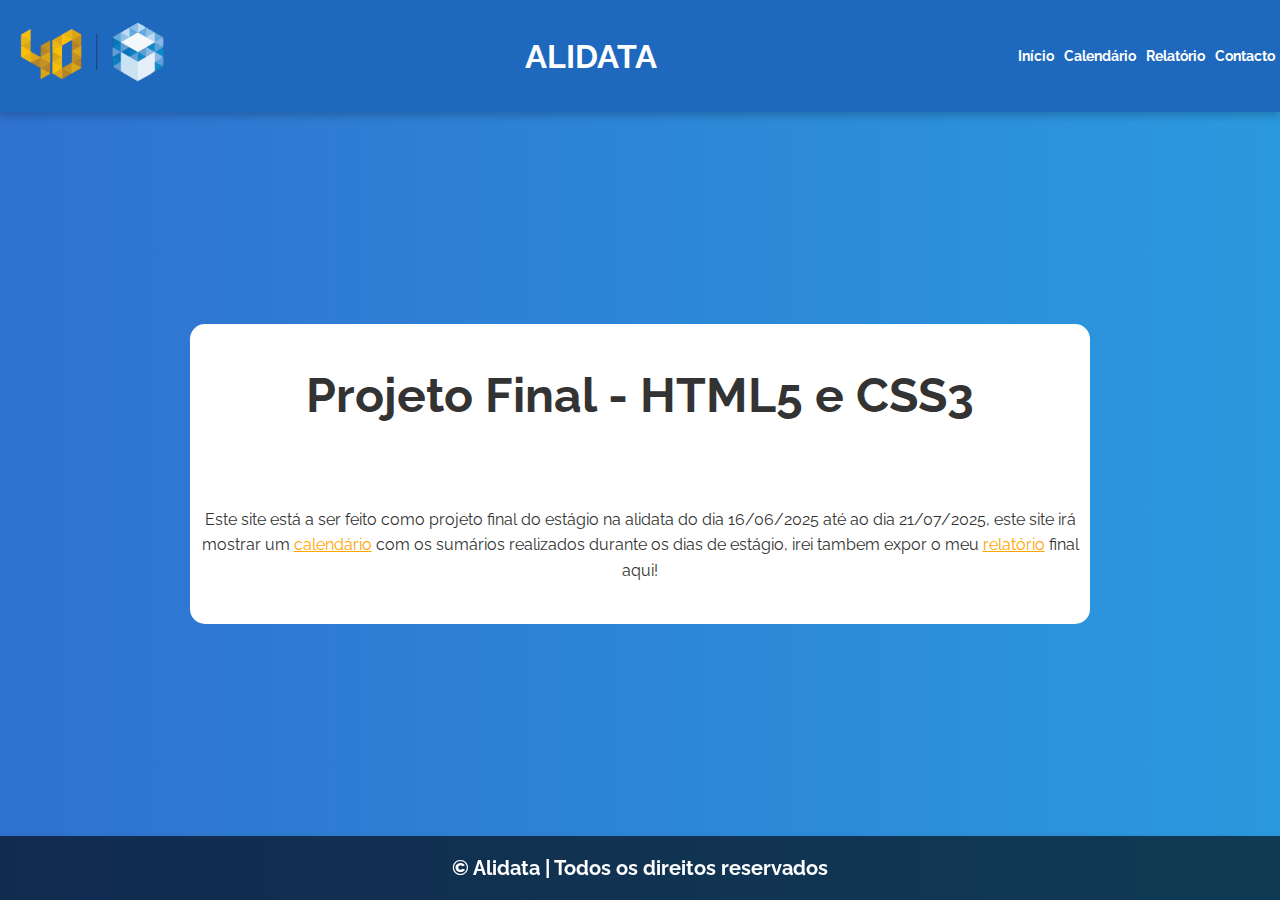
<file: index.html>
<!DOCTYPE html>
<html lang="pt-pt">
<head>
    <meta charset="UTF-8">
    <meta name="viewport" content="width=device-width, initial-scale=1.0">
    <title>Alidata | Início</title>
    <link rel="shortcut icon" href="imagens/alidata-icon.ico" type="image/x-icon">
    <link rel="stylesheet" href="style.css">
</head>
<body>
    
    <header>
        
        <div class="container-header">

            <div class="container-header-img">
               <picture>
                <source media="(max-width: 500px)" srcset="imagens/alidata2-pq.png"><img src="imagens/alidata2.png" alt="Alidata">
               </picture>
            </div>

            <div class="container-header-titulo">
                <h1>
                    ALIDATA
                </h1>
            </div>

            <div class="container-header-menu">
                <nav>
                    <a href="index.html">Início</a>
                    <a href="calendario.html">Calendário</a>
                    <a href="relatorio.html">Relatório</a>
                    <a href="contacto.html">Contacto</a>
                </nav>
            </div>

        </div>

    </header>

    <main>
         <article class="container-main-article-principal">
            <section class="container-main-h1-PF">
                <h1>Projeto Final - HTML5 e CSS3</h1>
            </section>
            <section class="container-main-p-p1">
                <p>Este site está a ser feito como projeto final do estágio na alidata do dia 16/06/2025 até ao dia 21/07/2025, este site irá mostrar um <a style="color: orange;" href="calendario.html">calendário</a> com os sumários realizados durante os dias de estágio, irei tambem expor o meu <a style="color: orange;" href="relatorio.html">relatório</a> final aqui!</p>
            </section>

            
         </article>
    </main>

    <footer>
        <div class="container-footer-h2">
            <h2>
                © Alidata | Todos os direitos reservados
            </h2>
        </div>
    </footer>

</body>
</html>
</file>
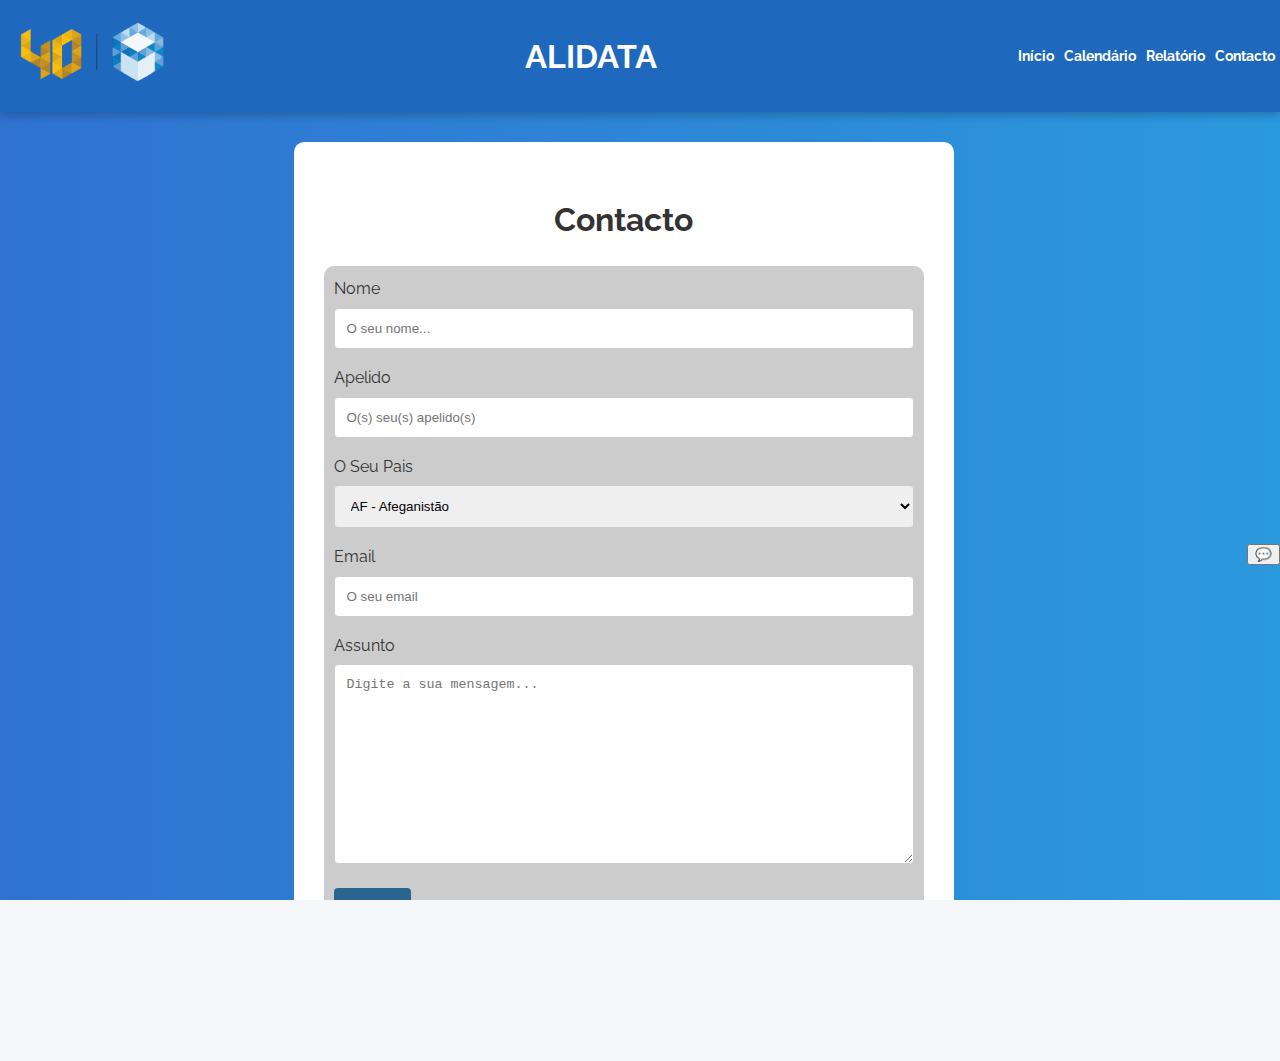
<file: contacto.html>
<!DOCTYPE html>
<html lang="pt-pt">
<head>
    <meta charset="UTF-8">
    <meta name="viewport" content="width=device-width, initial-scale=1.0">
    <title>Alidata | Contacto</title>
    <link rel="shortcut icon" href="imagens/alidata-icon.ico" type="image/x-icon">
    <link rel="stylesheet" href="style.css">
</head>

<body class="fade-in">

    <header>
        
        <div class="container-header">

            <div class="container-header-img">
               <picture>
                <source media="(max-width: 500px)" srcset="imagens/alidata2-pq.png"><img src="imagens/alidata2.png" alt="Alidata">
               </picture>
            </div>

            <div class="container-header-titulo">
                <h1>
                    ALIDATA
                </h1>
            </div>

            <div class="container-header-menu">
                <nav>
                    <a href="index.html">Início</a>
                    <a href="calendario.html">Calendário</a>
                    <a href="relatorio.html">Relatório</a>
                    <a href="contacto.html">Contacto</a>
                </nav>
            </div>

        </div>

    </header>

    <main>
         <div class="container">
             <form id="contact-form">
               <h1 style="text-align: center;">Contacto</h1>
            <div class="container-main-background-contacto">
                
                <label for="fname">Nome</label>
                <input type="text" id="fname" name="firstname" placeholder="O seu nome...">
                
                    <label for="lname">Apelido</label>
                    <input type="text" id="lname" name="lastname" placeholder="O(s) seu(s) apelido(s)">
                    <label for="country">O Seu Pais</label>
                    <select id="country" name="country">
                
                <option value="Afeganistão">AF - Afeganistão</option>
                <option value="África do Sul">ZA - África do Sul</option>
                <option value="Albânia">AL - Albânia</option>
                <option value="Alemanha">DE - Alemanha</option>
                <option value="Andorra">AD - Andorra</option>
                <option value="Angola">AO - Angola</option>
                <option value="Anguilla">AI - Anguilla</option>
                <option value="Antártica">AQ - Antártica</option>
                <option value="Antígua e Barbuda">AG - Antígua e Barbuda</option>
                <option value="Arábia Saudita">SA - Arábia Saudita</option>
                <option value="Argélia">DZ - Argélia</option>
                <option value="Argentina">AR - Argentina</option>
                <option value="Armênia">AM - Armênia</option>
                <option value="Aruba">AW - Aruba</option>
                <option value="Austrália">AU - Austrália</option>
                <option value="Áustria">AT - Áustria</option>
                <option value="Azerbaijão">AZ - Azerbaijão</option>
                <option value="Bahamas">BS - Bahamas</option>
                <option value="Bangladesh">BD - Bangladesh</option>
                <option value="Barbados">BB - Barbados</option>
                <option value="Barém">BH - Barém</option>
                <option value="Belarus">BY - Belarus</option>
                <option value="Bélgica">BE - Bélgica</option>
                <option value="Belize">BZ - Belize</option>
                <option value="Benin">BJ - Benin</option>
                <option value="Bermuda">BM - Bermuda</option>
                <option value="Birmânia">MM - Birmânia</option>
                <option value="Bolívia">BO - Bolívia</option>
                <option value="Bósnia e Herzegovina">BA - Bósnia e Herzegovina</option>
                <option value="Botswana">BW - Botswana</option>
                <option value="Brasil">BR - Brasil</option>
                <option value="Brunei">BN - Brunei</option>
                <option value="Bulgária">BG - Bulgária</option>
                <option value="Burkina Faso">BF - Burkina Faso</option>
                <option value="Burundi">BI - Burundi</option>
                <option value="Butão">BT - Butão</option>
                <option value="Cabo Verde">CV - Cabo Verde</option>
                <option value="Camarões">CM - Camarões</option>
                <option value="Camboja">KH - Camboja</option>
                <option value="Canadá">CA - Canadá</option>
                <option value="Cazaquistão">KZ - Cazaquistão</option>
                <option value="Chad">TD - Chad</option>
                <option value="Chile">CL - Chile</option>
                <option value="China">CN - China</option>
                <option value="Chipre">CY - Chipre</option>
                <option value="Cingapura">SG - Cingapura</option>
                <option value="Cisjordânia">PS - Cisjordânia</option>
                <option value="Colômbia">CO - Colômbia</option>
                <option value="Cômoros">KM - Cômoros</option>
                <option value="Coreia do Norte">KP - Coreia do Norte</option>
                <option value="Coreia do Sul">KR - Coreia do Sul</option>
                <option value="Costa do Marfim">CI - Costa do Marfim</option>
                <option value="Costa Rica">CR - Costa Rica</option>
                <option value="Croácia">HR - Croácia</option>
                <option value="Cuba">CU - Cuba</option>
                <option value="Curaçao">CW - Curaçao</option>
                <option value="Dinamarca">DK - Dinamarca</option>
                <option value="Djibuti">DJ - Djibuti</option>
                <option value="Dominica">DM - Dominica</option>
                <option value="Egito">EG - Egito</option>
                <option value="El Salvador">SV - El Salvador</option>
                <option value="Emirados Árabes Unidos">AE - Emirados Árabes Unidos</option>
                <option value="Equador">EC - Equador</option>
                <option value="Eritréia">ER - Eritréia</option>
                <option value="Eslováquia">SK - Eslováquia</option>
                <option value="Eslovênia">SI - Eslovênia</option>
                <option value="Espanha">ES - Espanha</option>
                <option value="Estados Unidos">US - Estados Unidos</option>
                <option value="Estônia">EE - Estônia</option>
                <option value="Etiópia">ET - Etiópia</option>
                <option value="Faixa de Gaza">PS - Faixa de Gaza</option>
                <option value="Fiji">FJ - Fiji</option>
                <option value="Filipinas">PH - Filipinas</option>
                <option value="Finlândia">FI - Finlândia</option>
                <option value="França Metropolitana">FX - França Metropolitana</option>
                <option value="França">FR - França</option>
                <option value="Gabão">GA - Gabão</option>
                <option value="Gâmbia">GM - Gâmbia</option>
                <option value="Gana">GH - Gana</option>
                <option value="Geórgia do Sul e Ilhas">GS - Geórgia do Sul e Ilhas</option>
                <option value="Geórgia">GE - Geórgia</option>
                <option value="Gibraltar">GI - Gibraltar</option>
                <option value="Grécia">GR - Grécia</option>
                <option value="Greenland">GL - Greenland</option>
                <option value="Grenada">GD - Grenada</option>
                <option value="Guadelupe">GP - Guadelupe</option>
                <option value="Guam">GU - Guam</option>
                <option value="Guatemala">GT - Guatemala</option>
                <option value="Guernsey">GG - Guernsey</option>
                <option value="Guiana Francesa">GF - Guiana Francesa</option>
                <option value="Guiana">GY - Guiana</option>
                <option value="Guiné Equatorial">GQ - Guiné Equatorial</option>
                <option value="Guiné">GN - Guiné</option>
                <option value="Guiné-Bissau">GW - Guiné-Bissau</option>
                <option value="Haiti">HT - Haiti</option>
                <option value="Holanda">NL - Holanda</option>
                <option value="Honduras">HN - Honduras</option>
                <option value="Hong Kong">HK - Hong Kong</option>
                <option value="Hungria">HU - Hungria</option>
                <option value="Iêmen">YE - Iêmen</option>
                <option value="Ilha Bouvet">BV - Ilha Bouvet</option>
                <option value="Ilha Christmas">CX - Ilha Christmas</option>
                <option value="Ilha de Man">IM - Ilha de Man</option>
                <option value="Ilha Norfolk">NF - Ilha Norfolk</option>
                <option value="Ilhas Caiman">KY - Ilhas Caiman</option>
                <option value="Ilhas Cocos (Keeling)">CC - Ilhas Cocos (Keeling)</option>
                <option value="Ilhas Cook">CK - Ilhas Cook</option>
                <option value="Ilhas Falkland (Malvinas)">FK - Ilhas Falkland (Malvinas)</option>
                <option value="Ilhas Feroe">FO - Ilhas Feroe</option>
                <option value="Ilhas Heard and McDonald">HM - Ilhas Heard and McDonald</option>
                <option value="Ilhas Marianas do Norte">MP - Ilhas Marianas do Norte</option>
                <option value="Ilhas Marshall">MH - Ilhas Marshall</option>
                <option value="Ilhas Maurício">mu – Ilhas Maurício</option>
                <option value="Ilhas Menores Distantes dos Estados Unidos">UM - Ilhas Menores Distantes dos Estados Unidos</option>
                <option value="Ilhas Pitcairn">PN - Ilhas Pitcairn</option>
                <option value="Ilhas Salomão">SB - Ilhas Salomão</option>
                <option value="Ilhas Turks e Caicos">TC - Ilhas Turks e Caicos</option>
                <option value="Ilhas Virgens Americanas">VI - Ilhas Virgens Americanas</option>
                <option value="Ilhas Virgens Britânicas">VG - Ilhas Virgens Britânicas</option>
                <option value="Ilhas Wallis e Futuna">WF - Ilhas Wallis e Futuna</option>
                <option value="Índia">IN - Índia</option>
                <option value="Indonésia">ID - Indonésia</option>
                <option value="Irã">IR - Irã</option>
                <option value="Iraque">IQ - Iraque</option>
                <option value="Irlanda">IE - Irlanda</option>
                <option value="Islândia">IS - Islândia</option>
                <option value="Israel">IL - Israel</option>
                <option value="Itália">IT - Itália</option>
                <option value="Jamaica">JM - Jamaica</option>
                <option value="Japão">JP - Japão</option>
                <option value="Jersey">JE - Jersey</option>
                <option value="Jordânia">JO - Jordânia</option>
                <option value="Kiribati">KI - Kiribati</option>
                <option value="Kosovo">XK - Kosovo</option>
                <option value="Kuwait">KW - Kuwait</option>
                <option value="Laos">LA - Laos</option>
                <option value="Lesoto">LS - Lesoto</option>
                <option value="Letônia">LV - Letônia</option>
                <option value="Líbano">LB - Líbano</option>
                <option value="Libéria">LR - Libéria</option>
                <option value="Líbia">LY - Líbia</option>
                <option value="Liechtenstein">LI - Liechtenstein</option>
                <option value="Lituânia">LT - Lituânia</option>
                <option value="Luxemburgo">LU - Luxemburgo</option>
                <option value="Macao">MO - Macao</option>
                <option value="Macedônia">MK - Macedônia</option>
                <option value="Madagascar">MG - Madagascar</option>
                <option value="Maiote">YT - Maiote</option>
                <option value="Malásia">MY - Malásia</option>
                <option value="Malawi">MW - Malawi</option>
                <option value="Maldivas">MV - Maldivas</option>
                <option value="Mali">ML - Mali</option>
                <option value="Malta">MT - Malta</option>
                <option value="Marrocos">MA - Marrocos</option>
                <option value="Martinica">MQ - Martinica</option>
                <option value="Mauritânia">MR - Mauritânia</option>
                <option value="México">MX - México</option>
                <option value="Micronésia, Estados Federados da">FM - Micronésia, Estados Federados da</option>
                <option value="Moçambique">MZ - Moçambique</option>
                <option value="Moldova">MD - Moldova</option>
                <option value="Mônaco">MC - Mônaco</option>
                <option value="Mongólia">MN - Mongólia</option>
                <option value="Montenegro">ME - Montenegro</option>
                <option value="Montserrat">MS - Montserrat</option>
                <option value="Namíbia">NA - Namíbia</option>
                <option value="Nauru">NR - Nauru</option>
                <option value="Nepal">NP - Nepal</option>
                <option value="Nicarágua">NI - Nicarágua</option>
                <option value="Níger">NE - Níger</option>
                <option value="Nigéria">NG - Nigéria</option>
                <option value="Niue">NU - Niue</option>
                <option value="Noruega">NO - Noruega</option>
                <option value="Nova Caledônia">NC - Nova Caledônia</option>
                <option value="Nova Zelândia">NZ - Nova Zelândia</option>
                <option value="Omã">OM - Omã</option>
                <option value="Outros">Outros ...</option>
                <option value="Palau">PW - Palau</option>
                <option value="Panamá">PA - Panamá</option>
                <option value="Papua Nova Guiné">PG - Papua Nova Guiné</option>
                <option value="Paquistão">PK - Paquistão</option>
                <option value="Paraguai">PY - Paraguai</option>
                <option value="Peru">PE - Peru</option>
                <option value="Polinésia Francesa">PF - Polinésia Francesa</option>
                <option value="Polônia">PL - Polônia</option>
                <option value="Porto Rico">PR - Porto Rico</option>
                <option value="Portugal">PT - Portugal</option>
                <option value="Qatar">QA - Qatar</option>
                <option value="Quênia">KE - Quênia</option>
                <option value="Quirguistão">KG - Quirguistão</option>
                <option value="Reino Unido">GB - Reino Unido</option>
                <option value="República Centro-Africana">CF - República Centro-Africana</option>
                <option value="República Democrática do Congo">CD - República Democrática do Congo</option>
                <option value="República do Congo">CG - República do Congo</option>
                <option value="República Dominicana">DO - República Dominicana</option>
                <option value="República Tcheca">CZ - República Tcheca</option>
                <option value="Reunião">RE - Reunião</option>
                <option value="Romênia">RO - Romênia</option>
                <option value="Ruanda">RW - Ruanda</option>
                <option value="Rússia">RU - Rússia</option>
                <option value="Saara Ocidental">EH - Saara Ocidental</option>
                <option value="Saint Martin">MF - Saint Martin</option>
                <option value="Saint Pierre e Miquelon">PM - Saint Pierre e Miquelon</option>
                <option value="Samoa Americana">AS - Samoa Americana</option>
                <option value="Samoa">WS - Samoa</option>
                <option value="San Marino">SM - San Marino</option>
                <option value="Santa Helena, Ascensão e Tristão da Cunha">SH - Santa Helena, Ascensão e Tristão da Cunha</option>
                <option value="Santa Lúcia">LC - Santa Lúcia</option>
                <option value="Santa Sé (Cidade do Vaticano)">VA - Santa Sé (Cidade do Vaticano)</option>
                <option value="São Bartolomeu">BL - São Bartolomeu</option>
                <option value="São Cristóvão e Nevis">KN - São Cristóvão e Nevis</option>
                <option value="São Martinho">SX - São Martinho</option>
                <option value="São Tomé e Prín">ST - São Tomé e Príncipe</option>
                <option value="São Vicente e Granadinas">VC - São Vicente e Granadinas</option>
                <option value="Seicheles">SC - Seicheles</option>
                <option value="Senegal">SN - Senegal</option>
                <option value="Serra Leoa">SL - Serra Leoa</option>
                <option value="Sérvia">RS - Sérvia</option>
                <option value="Síria">SY - Síria</option>
                <option value="Somália">SO - Somália</option>
                <option value="Sri Lanka">LK - Sri Lanka</option>
                <option value="Suazilândia">SZ - Suazilândia</option>
                <option value="Sudão do Sul">SS - Sudão do Sul</option>
                <option value="Sudão">SD - Sudão</option>
                <option value="Suécia">SE - Suécia</option>
                <option value="Suíça">CH - Suíça</option>
                <option value="Sul da França e Antártica">TF - Sul da França e Antártica</option>
                <option value="Suriname">SR - Suriname</option>
                <option value="Svalbard">SJ - Svalbard</option>
                <option value="Tadjiquistão">TJ - Tadjiquistão</option>
                <option value="Tailândia">TH - Tailândia</option>
                <option value="Taiwan">TW - Taiwan</option>
                <option value="Tanzânia">TZ - Tanzânia</option>
                <option value="Território Britânico do Oceano Índico">IO - Território Britânico do Oceano Índico</option>
                <option value="Timor-Leste">TL - Timor-Leste</option>
                <option value="Togo">TG - Togo</option>
                <option value="Tonga">TO - Tonga</option>
                <option value="Toquelau">TK - Toquelau</option>
                <option value="Trinidad e Tobago">TT - Trinidad e Tobago</option>
                <option value="Tunísia">TN - Tunísia</option>
                <option value="Turcomenistão">TM - Turcomenistão</option>
                <option value="Turquia">TR - Turquia</option>
                <option value="Tuvalu">TV - Tuvalu</option>
                <option value="Ucrânia">UA - Ucrânia</option>
                <option value="Uganda">UG - Uganda</option>
                <option value="Uruguai">UY - Uruguai</option>
                <option value="Uzbequistão">UZ - Uzbequistão</option>
                <option value="Vanuatu">VU - Vanuatu</option>
                <option value="Venezuela">VE - Venezuela</option>
                <option value="Vietnã">VN - Vietnã</option>
                <option value="Zâmbia">ZM - Zâmbia</option>
                <option value="Zimbábue">ZW - Zimbábue</option>
                    </select>
                
                
                      <label for="email">Email</label>
                    <input type="text" id="email" name="email" placeholder="O seu email">

                 <label for="subject">Assunto</label>
                    <textarea id="subject" name="subject" placeholder="Digite a sua mensagem..." style="height:200px"></textarea>
                
                    <input type="submit" value="Enviar">
                
                  </form>
                  
            </div>
            
</div>
 <script src="https://cdn.emailjs.com/dist/email.min.js"></script>
  <script>
    (function(){
      emailjs.init("RK56r7uvl2bhzZQ7p"); // <-- Substitui aqui
    })();
  </script>
<script>
    document.getElementById('contact-form').addEventListener('submit', function(event) {
      event.preventDefault();

      emailjs.sendForm('service_ppl5phe', 'template_2ygq07z', this)
      emailjs.sendForm('service_ppl5phe', 'template_h0q1wab', this)
        .then(function(response) {
          alert('Email enviado com sucesso!');
        }, function(error) {
          alert('Erro ao enviar: ' + JSON.stringify(error));
        });
    });
  </script>

<button class="chat-toggle" onclick="toggleChat()">💬</button>

<!-- Janela do Chat -->
<div class="chat-box" id="chatBox" style="display: none;">
  <div class="chat-header">🤖 Ajuda Rápida</div>
  <div class="chat-messages" id="chatMessages">
    <div class="bot-message">Olá! Em que posso ajudar?</div>
    <div class="question-buttons">
      <button onclick="responder('capacidade')">Como tiveste capacidade para fazer o site?</button>
      <button onclick="responder('email')">Como posso contactar?</button>
      <button onclick="responder('estagio')">Quanto tempo demorou o estágio?</button>
      <button onclick="responder('alidata')">Onde realizei o estágio?</button>
    </div>
  </div>

  <script>
  function toggleChat() {
    const chat = document.getElementById("chatBox");
    chat.style.display = chat.style.display === "none" ? "flex" : "none";
  }

  function responder(tipo) {
    const mensagens = document.getElementById("chatMessages");

    const perguntas = {
      "capacidade": "Como tiveste capacidade para fazer o site?",
      "email": "Como posso contactar?",
      "estagio": "Quanto tempo demorou o estágio?",
      "alidata": "Onde realizei o estágio?"
    };

    const respostas = {
      "capacidade": "Para eu conseguir fazer este site tive de assistir a um curso online e gratis no youtube.",
      "email": "Podes contactar-nos por email: santiagobpedrosa@gmail.com",
      "estagio": "O estágio teve a duração de 200 horas, 25 dias.",
      "alidata": "O meu estágio foi realizado na empresa Alidata localizada em Leiria."
    };

    // Mensagem do utilizador
    const userDiv = document.createElement("div");
    userDiv.className = "user-message";
    userDiv.textContent = perguntas[tipo];
    mensagens.appendChild(userDiv);

    // Mensagem do bot
    const botDiv = document.createElement("div");
    botDiv.className = "bot-message";
    botDiv.textContent = respostas[tipo];
    mensagens.appendChild(botDiv);

    mensagens.scrollTop = mensagens.scrollHeight;
  }
</script>
  

    </main>

     <footer>
        <div class="container-footer-h2">
            <h2>
                © Alidata | Todos os direitos reservados
            </h2>
        </div>
    </footer>
    
</body>
</html>
</file>
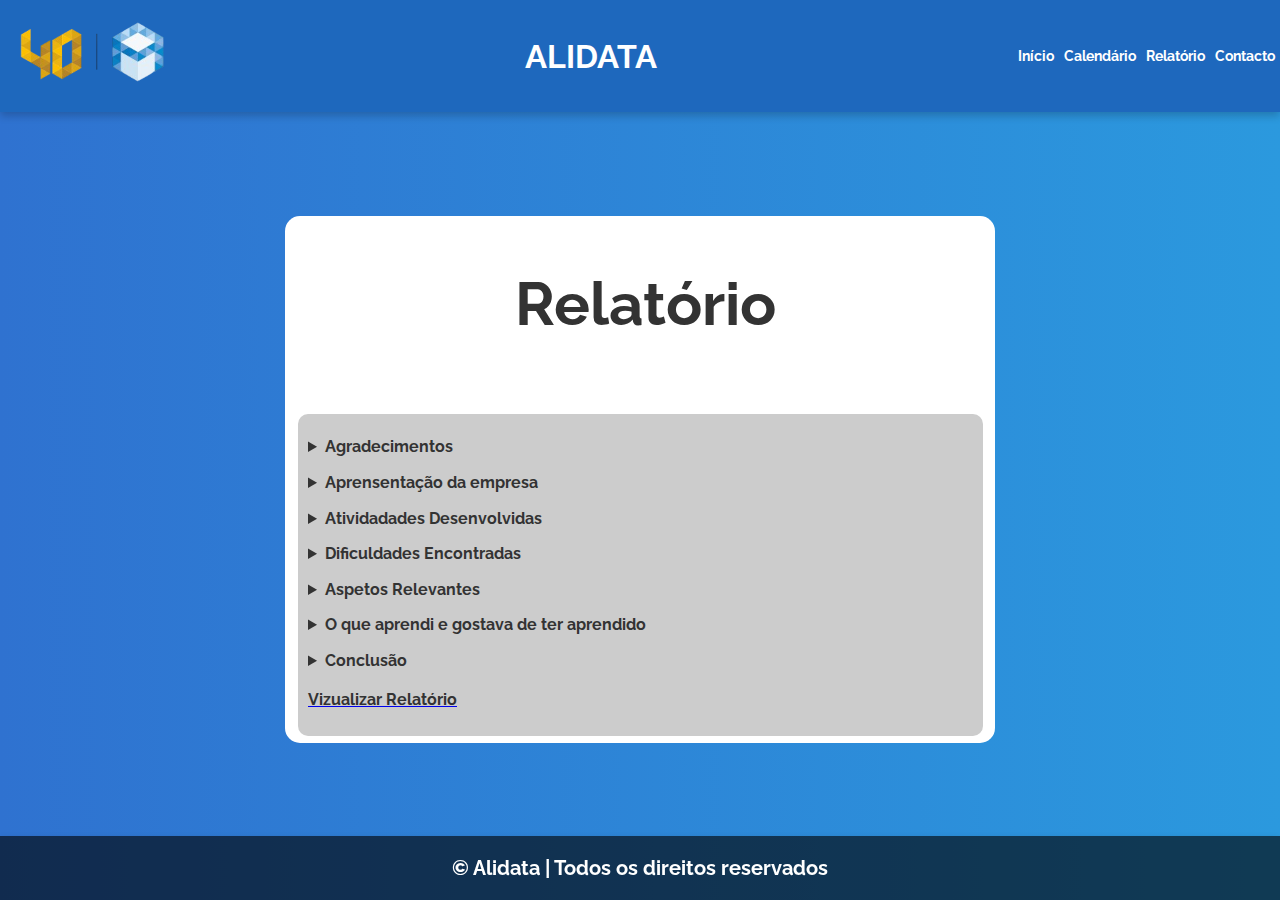
<file: relatorio.html>
<!DOCTYPE html>
<html lang="pt-pt">
<head>
    <meta charset="UTF-8">
    <meta name="viewport" content="width=device-width, initial-scale=1.0">
    <title>Alidata | Relatório</title>
    <link rel="shortcut icon" href="imagens/alidata-icon.ico" type="image/x-icon">
    <link rel="stylesheet" href="style.css">
</head>

<body class="fade-in">
    
<header>
        <div class="container-header">

            <div class="container-header-img">
                <picture>
                    <source media="(max-width: 500px)" srcset="imagens/alidata2-pq.png">
                    <img src="imagens/alidata2.png" alt="Logo Alidata"></picture>
            </div>

            <div class="container-header-titulo">
                <h1>
                    ALIDATA
                </h1>
            </div>

            <div class="container-header-menu">
                <nav>
                    <a href="index.html">Início</a>
                    <a href="calendario.html">Calendário</a>
                    <a href="relatorio.html">Relatório</a>
                    <a href="contacto.html">Contacto</a>
                </nav>
            </div>

        </div>
    </header>

 <main>

    
     <article class="container-main-relatorio">
            <section id="titulo-relatorio">
                      <h1>Relatório</h1>
            </section>
         
          <section id="info-relatorio">
            
                 <details>
                    <summary class="container-main-summary"><b>Agradecimentos</b></summary>
                    <p class="container-main-summary-p">Gostaria de agradecer à Alidata pela oportunidade de realizar o meu estágio, que foi sem dúvida uma experiência muito valiosa para o meu crescimento pessoal e profissional. <br> <p></p>
                    Agradeço também, de forma especial, à Nelly , pela simpatia, descontração e pela ajuda constante ao longo deste tempo. O ambiente que criou tornou a experiência ainda mais leve e positiva. <br><p></p>
                    Por fim, não posso deixar de mencionar o outro estagiário(Pedro) que me ajudou imenso, partilhando os seus conhecimentos e estando sempre disponível para apoiar.
</p>
                 </details>
                 <details>
                      <summary  class="container-main-summary"><b>Aprensentação da empresa</b></summary>
                 <p class="container-main-summary-p">A Alidata, fundada em 1984 em Leiria, é uma das mais antigas software houses de Portugal, com cerca de 40 anos de existência e mais de 11 000 clientes ativos. Desde cedo, desenvolveu softwares de contabilidade, gestão de stocks e faturação, evoluindo nos anos 90 para um ERP completo — abrangendo pessoal, imobilizado, manutenção e controlo de produção Alidata. Em 2003, conquistou a certificação ISO 9001, reforçando a sua aposta na qualidade. A internacionalização teve início nessa altura, expandindo-se para Angola, Moçambique, Cabo Verde, Brasil e China, com presença em 97 países até 2023
<a href="https://www.alidata.pt">https://www.alidata.pt</a>
</p>
                 </details>

                 <details>
                      <summary  class="container-main-summary"><b>Atividadades Desenvolvidas</b></summary>
                 <p class="container-main-summary-p">
                    Durante o meu estágio de 200 horas, desenvolvi diversas competências práticas. <br> <p></p>
- Estive a trabalhar com a base de dados utilizada na empresa (Firebird).<br>
- Aprendi a fazer a ligação entre a base de dados e o Visual Studio 2022.<br>
- Visualizei um curso online sobre HTML5 e CSS3  e realizei um um pequeno site.<br>
- Aprendi a hospedar um site online através de GitHub. <br>
- Estive a instalar Windows 11 em um servidor. <br>

</p>
                 </details>
                 
              <details>
                      <summary  class="container-main-summary"><b>Dificuldades Encontradas</b></summary>
                 <p class="container-main-summary-p">
                    A primeira dificuldade que encontrei foi a adaptação a SQL visto que nunca me tinha sido introduzida essa matéria na escola, mas com a ajuda de outro estagiário consegui entender um pouco mais sobre SQL. Tive também dificuldade na criação de sites em HTML e CSS mas após a visualização de um curso online grátis fiquei muito mais por dentro da matéria. A parte do design no geral foi uma dificuldade que me afetou muito, não tendo conseguido realizar programas com um design bom ou chamativo.
</p>
                 </details>

         <details>
                      <summary  class="container-main-summary"><b>Aspetos Relevantes</b></summary>
                 <p class="container-main-summary-p">
                    A relação com os funcionários foi muito boa, tendo me dado bem com todos sem constrangimentos e ajudavam sempre que eu precisava!<br><p></p>
A monitora da empresa também foi muito importante, ajudou-me sempre que fosse necessário e era flexível o que foi bastante positivo a meu ver!

</p>
                 </details>


                   <details>
                      <summary  class="container-main-summary"><b>O que aprendi e gostava de ter aprendido</b></summary>
                 <p class="container-main-summary-p">
                   Aprendi bastante sobre SQL que era uma área que eu não tinha qualquer experiência, tentei sempre ao máximo cumprir as regras e os horários, partilhei bastantes ideias, dúvidas e soluções com o meu companheiro de estágio.<br><p></p>

Acho que devido ao tempo que estive na empresa aprendi bastante e coisas que eu não apreciava e comecei a apreciar como o desenvolvimento de sites!


</p>
                 </details>

                  <details>
                      <summary  class="container-main-summary"><b>Conclusão</b></summary>
                 <p class="container-main-summary-p">
                   Durante o estágio, tive uma experiência positiva<br><p></p>
Aprendi um pouco de SQL, HTML e CSS tal como também aprendi a ser autodidata visto ter me desafiado a procurar soluções para todos os meus problemas <br><p></p>
Todos os integrantes da empresa foram muito prestáveis e sempre com boa disposição o que fez com que pudesse disfrutar ao máximo do estágio e sinto que saio da empresa com mais preparação!


</p>
                 </details>
              <section>
                <a href="https://docs.google.com/document/d/1DETz4OWuZhCimIZ6on-TeQbZ7_cSpKFZ/edit?usp=sharing&ouid=116284775607045018701&rtpof=true&sd=true">
                    <h2 style="font-size: 16px;  color: #333333;">Vizualizar Relatório</h2>
                </a>
              </section>
     </article>
    

 </main>


    <footer>
        <div class="container-footer-h2">
            <h2>
                © Alidata | Todos os direitos reservados
            </h2>
        </div>
    </footer>

</body>


</html>
</file>
<file: style.css>
@charset "UTF-8";
@import url('https://fonts.googleapis.com/css2?family=Raleway:ital,wght@0,100..900;1,100..900&display=swap');


html,body{
    width: 100%;
    overflow-x: hidden;
    height: 100%;
    margin: 0;
    padding: 0;
    display: flex;
  flex-direction: column;
   
}
body{
  margin: 0;
  padding: 0;
  font-family: 'Raleway', sans-serif; /* Tipo de letra */
  background-color: #f4f6f8;          /* Cor de fundo */
  color: #333;                        /* Cor do texto */
  line-height: 1.6;                   /* Espaçamento entre linhas */
  overflow-x: hidden; 
  background-image:linear-gradient(to right, rgb(47, 114, 208),rgb(43, 153, 222));
}

p{


}

img {
  max-width: 100%;
  height: auto;
}

article{
    min-width: 300px;
    padding-right: 0px;
    
    display: flex;
  flex-wrap: wrap;
  justify-content: center;
 margin: auto;
  width: 100%;
}

header{
    position: sticky;
    top: 0;
   z-index: 1000;
   box-shadow: 0 4px 8px rgba(0, 0, 0, 0.2); 
   margin-bottom: 30px;
}

/* HEADER */
.container-header{
    
    padding-left: 0px;
  padding-bottom: 0px;
   display: flex;
  align-items: center;
  justify-content: space-between;
  width: 100%;
  padding: 0 20px;
  background-color: rgb(30, 104, 189);
  

}

.container-header-titulo{
 color: white;
 font-size: 16px;
}

.container-header-menu{
    padding: 40px 20px 40px 0px;
    
}

nav{
    
   display: flex;
    
}

nav > a{
    margin: 5px;
    color: white;
    text-decoration: none;
    font-weight: bold;
    font-size: 14px;
}

/* MAIN */

main{
    width: 100%;
    align-items: center;
    margin: auto;
    box-sizing: border-box;
    display: flex;
}



/* INDEX - MAIN */
.container-main-article-principal{
    width: 100%;
    height: 100%;
    display: flex;
    background-color: white;
    border-radius: 15px;
    text-align: center;
    width: 900px;
    height: 300px;
    margin: auto;
    padding: 0%;
    
}

.container-main-h1-PF{
    font-size: 24px;
    width: 100%;
}

.container-main-p-p1{
    font-size: 16px;
    width: 100%;
}

/*CALENDÁRIO - MAIN*/

 
.container-main-article-calendario{
     width: 100%;
     margin: auto;
  display: flex;
  flex-direction: column;
  align-items: center;
  box-sizing: border-box;
}

.container-main-calendario{
     
    margin: auto;
  
  padding:10px;
  justify-content: center;
  width: 100%;
  display: grid;
  grid-template-columns: repeat(5, 1fr); /* 4 por linha */
  gap: 10px; /* espaço entre blocos */
  max-width: 1000px; /* opcional, para limitar largura total*/
  box-sizing: border-box;
}

.container-main-h1-calendario{
    width: 100%;
    padding-top: 3px;
 color: white;
 text-align: center;
 margin: auto;
 
}



.dia-da-semana {
  padding-top: 10px;
  width: 100%;
  background-color: transparent;
  font-weight: bold;
  text-align: center;
  margin-bottom: 1%;
  color: white;
  max-width: 180px;
}

.dia{
    width: 100%;
    margin-top: 10px;
    height: auto;
    color: white
}



.s{
    max-width: 100%;
    width: 100%;
    display: inline-block;
    background-color: #348edc;
    padding: 10px;
    width: 100%;
    text-align: center;
    height: 40px;
    width: 180px;
    border-radius: 10px;
    max-width: 1000px;
    transition: all 1s ease; 
}

.s > p{
        width: 100%;
    display: none;
    font-size: 13px;
    max-width: 150px;
 }

.s:hover{
    width: 100%;
    padding: 10px;
    border: 10px;
    margin: 10px;
    height: auto;
    cursor: grab;
    transform: scale(1.1);
}

.s:hover > p{
        width: 100%;
        cursor:grab;
        display: inline-block;
        color: white;
        width: 150px;
        font-weight: bold;
}

/* RELATÓRIO MAIN */
.container-main-relatorio{
    margin-top: 20px;
    background-color: white;
    border-radius: 15px;
    text-align: left;
    width: 100%;
    height: auto;
    width: 700px;
    height: 100%;
    display: flex;
    padding: 0%;
    padding-left: 10px;
    margin-bottom: 10px;
    
    
    
}

.container-main-summary{
    margin-top: 10px;
    
   margin-right: 340px;
   
   width: 100%;
   
   
}

.container-main-summary-p{
    font-size: 15px;
    width: 480px;
    width: 95%;
    
    
}

#titulo-relatorio{
  font-size: 30px;
}
#info-relatorio{
  background-color: #ccc;
  padding: 10px;
  margin: auto;
  border-radius: 10px;
  width: 95%;
  margin-right: 12px;
}

/* CONTACTO - MAIN */


input[type=text], select, textarea {
  width: 100%; /* Full width */
  padding: 12px; /* Some padding */ 
  border: 1px solid #ccc; /* Gray border */
  border-radius: 4px; /* Rounded borders */
  box-sizing: border-box; /* Make sure that padding and width stays in place */
  margin-top: 6px; /* Add a top margin */
  margin-bottom: 16px; /* Bottom margin */
  resize: vertical /* Allow the user to vertically resize the textarea (not horizontally) */
}

/* Style the submit button with a specific background color etc */
input[type=submit] {
  background-color: #2a658f;
  color: white;
  padding: 12px 20px;
  border: none;
  border-radius: 4px;
  cursor: pointer;
}

/* When moving the mouse over the submit button, add a darker green color */
input[type=submit]:hover {
  background-color: #2a658f92;
}

/* Add a background color and some padding around the form */
.container {
    
    width: 600px;
    margin: auto;
  border-radius: 10px;
  background-color: rgb(255, 255, 255);
  padding: 30px;
}


.container-main-background-contacto{
    background-color: #ccc;
    padding: 10px;
    border-radius: 10px;
}
/*FOOTER*/

footer{
    margin-top: 30px;
    background-color: rgba(0, 0, 0, 0.618);
    z-index: 1000;
    box-shadow: 0 4px 8px rgb(0, 0, 0,0.2); 
    
}
.container-footer-h2{
    font-size: 13px;
     text-align: center;
    color: white;
}

@media (max-width: 500px) {

  /* HEADER */
  .container-header {
    display: flex;
    align-items: center;
    padding: 10px;
  }

  .container-header-titulo {
    font-size: 16px;
    text-align: center;
    margin: 10px 0;
  }

  .container-header-menu {
    padding: 10px 0;
  }

  nav {
    margin-right: 20px;
    flex-direction: column;
    align-items: center;
  }

  nav > a {
    margin: 5px 0;
    font-size: 14px;
  }

  /* MAIN */
  article {
    padding-right: 0;
    flex-direction: column;
    align-items: center;
  }

  main {
    width: 100%;
    padding: 10px;
  }

  .container-main-article-principal {
    width: 90%;
    height: auto;
    padding: 20px;
  }

  .container-main-h1-PF {
    font-size: 24px;
  }

  .container-main-p-p1 {
    font-size: 16px;
  }

  /* CALENDÁRIO */
  .container-main-calendario {
    grid-template-columns: repeat(2, 1fr);
    margin-left: 0;
    padding: 0 10px;
  }

  .s {
    width: 100%;
    max-width: 100%;
    font-size: 14px;
  }

  .s > p {
    font-size: 12px;
  }

  /* RELATÓRIO */
  .container-main-relatorio {
    width: 90%;
    height: auto;
    padding: 20px;
  }

  .container-main-summary {
    margin-right: 0;
    margin-top: 10px;
  }

  .container-main-summary-p {
    width: 100%;
    font-size: 14px;
  }

  /* FOOTER */
  .container-footer-h2 {
    font-size: 11px;
    padding: 10px;
  }
}

@media (max-width: 1134px) {
  /* HEADER */
  .container-header {
    display: flex;
    align-items: center;
    padding: 10px;
  }

  .container-header-titulo {
    font-size: 16px;
    text-align: center;
    margin: 10px 0;
  }

  .container-header-menu {
    padding: 10px 0;
  }

  nav {
    margin-right: 20px;
    flex-direction: column;
    align-items: center;
  }

  nav > a {
    margin: 5px 0;
    font-size: 14px;
  }

  /* MAIN */
  article {
    margin: auto;
    padding-right: 0;
    flex-direction: column;
    align-items: center;
  }
 .dia-da-semana{
    
    display: none;
 }
  main {
    width: 100%;
    padding: 10px;
  }

  .container-main-calendario {
    grid-template-columns: 1fr; /* 1 por linha no telemóvel */
    margin: auto;
  }

  .s {
    margin: auto;
    width: 95%;
    width: 180px;
    max-width: none;
    font-size: 14px;
    padding-right: 10px;
  }
  .s:hover{
    width: 50%;
    margin: auto;
  }

  .container-main-relatorio,
  .container-main-article-principal {
    width: 90%;
    height: auto;
    margin: 10px auto;
  }

  .container-main-relatorio{
    width: 700px;
  }
  .container-main-summary-p {
    width: 95%;
    
    
  }

  footer h2 {
    font-size: 12px;
    padding: 10px;
  }
}
</file>
